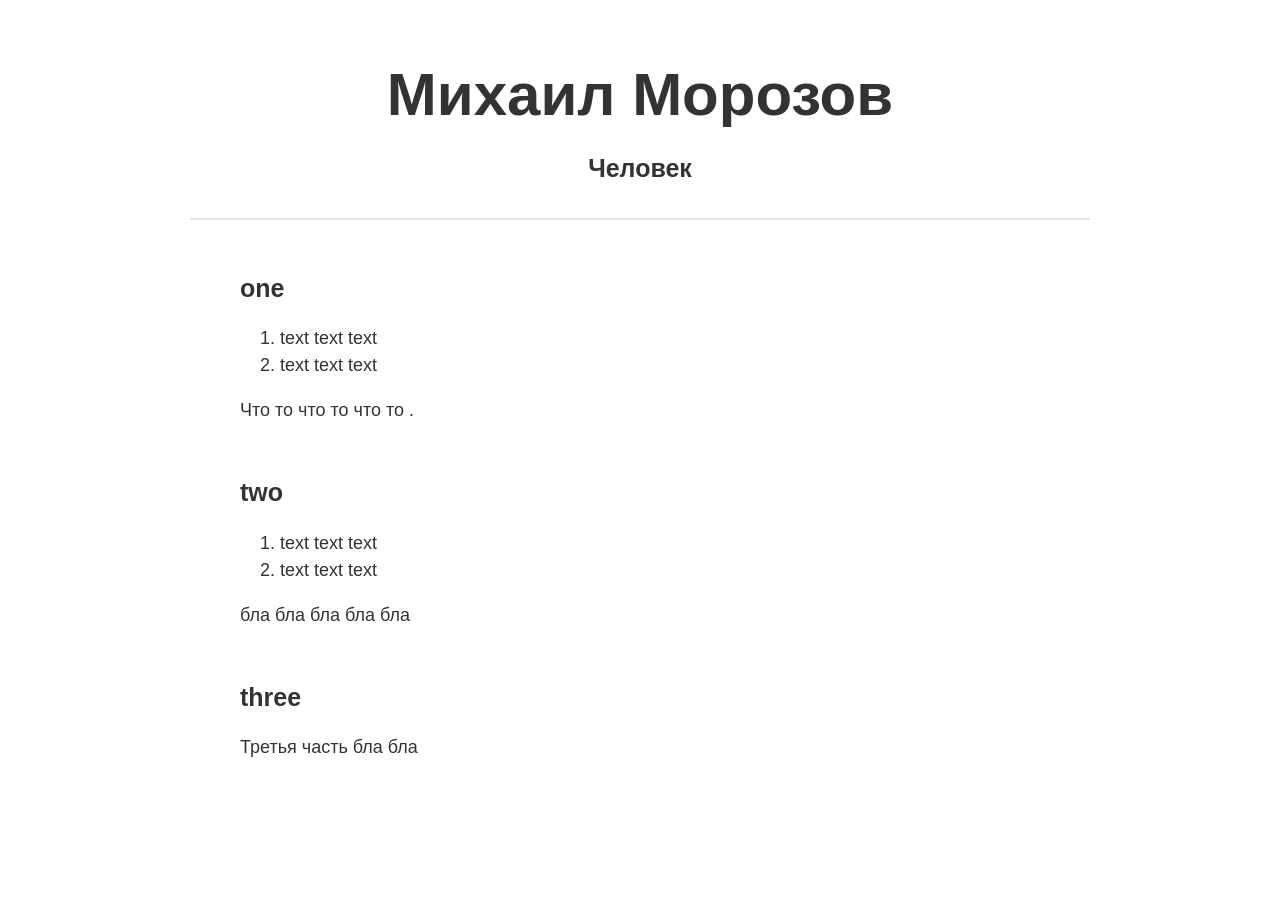
<file: index.html>
<!DOCTYPE html>
<html lang="ru">
  <head>
    <meta charset="UTF-8">
    <meta name="viewport" content="width=device-width, initial-scale=1.0">
    <link rel="stylesheet" href="main.css">
    <title>Моё описание</title>
  </head>
  <body>
    <main>
      <!-- BEGIN (write your solution here) -->
      <h1>Михаил Морозов</h1>
      <h2>Человек</h2>
     
      <section>
        <h2>one</h2>
        <ol>
         <li>text text text</li>
         <li>text text text</li>
        </ol>
        <p> Что то что то что то . </p>
      </section>

      <section>
        <h2>two</h2>
            <ol>
         <li>text text text</li>
         <li>text text text</li>
        </ol>
        <p> бла бла бла бла бла </p>
      </section>
        <section>
       <h2>three</h2>
        <p>Третья часть бла бла</p>
           </section>
      <!-- END -->
    </main>
  </body>
</html>
</html>
</file>
<file: main.css>
/* stylelint-disable declaration-block-no-redundant-longhand-properties */

body {
  margin: 0;

  /* BEGIN (write your solution here) */
 font-size:18px;
 color:#333;
  
  /* END */
  font-family: sans-serif;
  line-height: 1.5;
}

/* BEGIN (write your solution here) */
h1{
  margin-top:50px;
  margin-bottom:10px;
  font-size: 60px;
  text-align: center;
}

/* END */

h2 {
  /* BEGIN (write your solution here) */
  margin-top:0px;
  padding-bottom:30px;
  font-size: 25px;
  text-align: center;
  
  /* END */

  border-bottom: 2px solid #e3e3e3;
}

main {
  width: 900px;
  margin: auto;
}

/* BEGIN (write your solution here) */
ul li{
  margin-bottom:10px;
}
section{
  margin-top:50px;
  margin-bottom:50px;
  margin-left:0 ;
  margin-right:0 ;
  padding-top: 0;
  padding-bottom:0 ;
  padding-left: 50px;
  padding-right: 50px;

}
section h2{
  border:none;
  padding:0 ;
  margin:0;
  text-align:left ;

}


/* END */
</file>
<file: app.css>
/* stylelint-disable declaration-block-no-redundant-longhand-properties */

body {
  margin: 0;

  /* BEGIN (write your solution here) */
 font-size:18px;
 color:#333;
  
  /* END */
  font-family: sans-serif;
  line-height: 1.5;
}

/* BEGIN (write your solution here) */
h1{
  margin-top:50px;
  margin-bottom:10px;
  font-size: 60px;
  text-align: center;
}

/* END */

h2 {
  /* BEGIN (write your solution here) */
  margin-top:0px;
  padding-bottom:30px;
  font-size: 25px;
  text-align: center;
  
  /* END */

  border-bottom: 2px solid #e3e3e3;
}

main {
  width: 900px;
  margin: auto;
}

/* BEGIN (write your solution here) */
ul li{
  margin-bottom:10px;
}
section{
  margin-top:50px;
  margin-bottom:50px;
  margin-left:0 ;
  margin-right:0 ;
  padding-top: 0;
  padding-bottom:0 ;
  padding-left: 50px;
  padding-right: 50px;

}
section h2{
  border:none;
  padding:0 ;
  margin:0;
  text-align:left ;

}


/* END */
</file>
